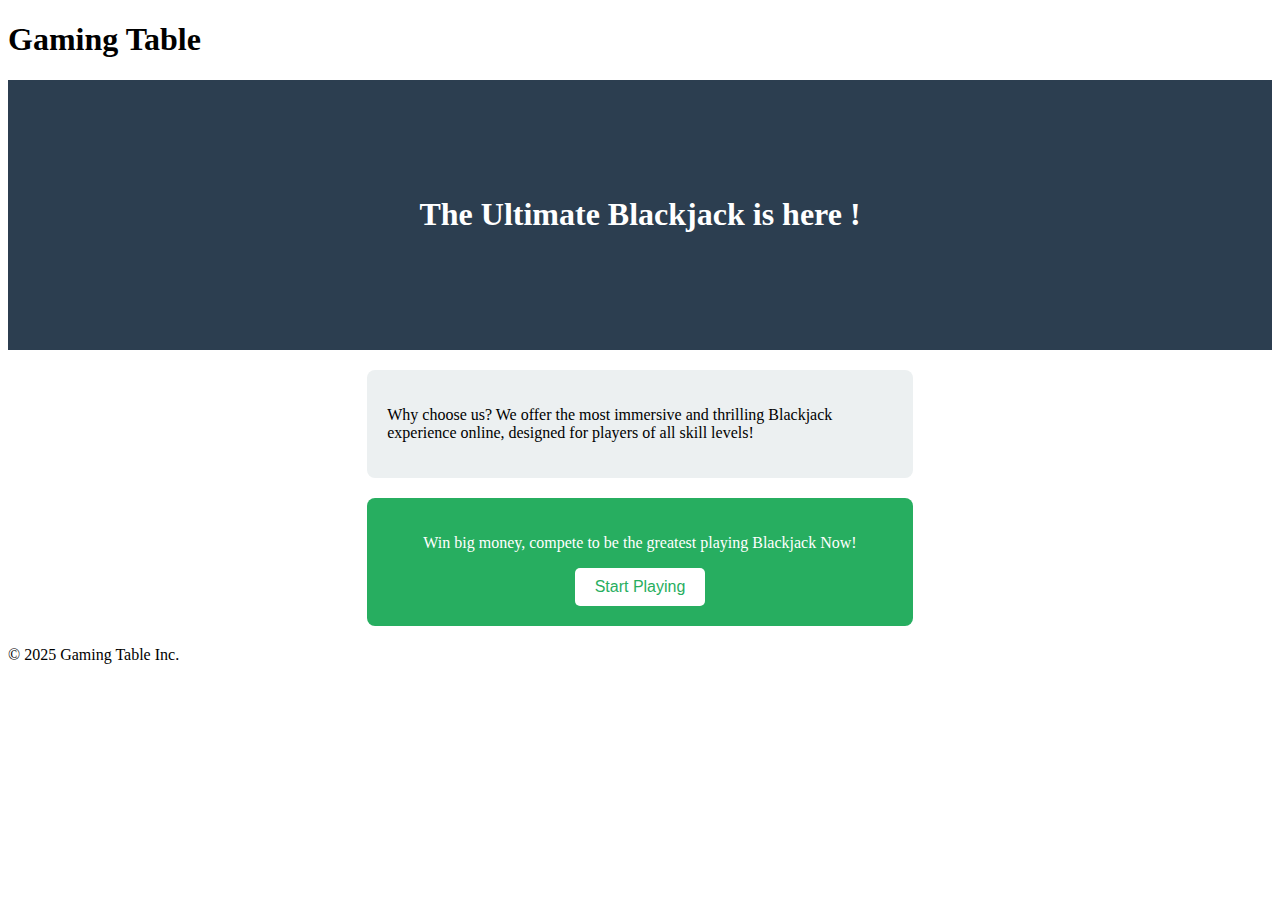
<file: day3/index.html>
<!DOCTYPE html>
<html lang="en">
<head>
    <meta charset="UTF-8">
    <meta name="viewport" content="width=device-width, initial-scale=1.0">
    <title>Gaming Table</title>
    <link rel="stylesheet" href="index.css">
</head>
<body>

    <!-- Header -->
    <header>
        <h1>Gaming Table</h1>
    </header>

    <!-- Main Content -->
    <main>
        <section id="hero">
            <h1> The Ultimate Blackjack is here !</h1>
        </section>

        <section id="whyUs">
            <p>Why choose us? We offer the most immersive and thrilling Blackjack experience online, designed for players of all skill levels!</p>
        </section>
        <section id="callToAction">
            <p>Win big money, compete to be the greatest playing Blackjack Now!</p>
            <button>Start Playing</button>
        </section>

    </main>

    <!-- Footer -->
    <footer>
        <p>&copy; 2025 Gaming Table Inc.</p>
    </footer>

</body>
</html>
</file>
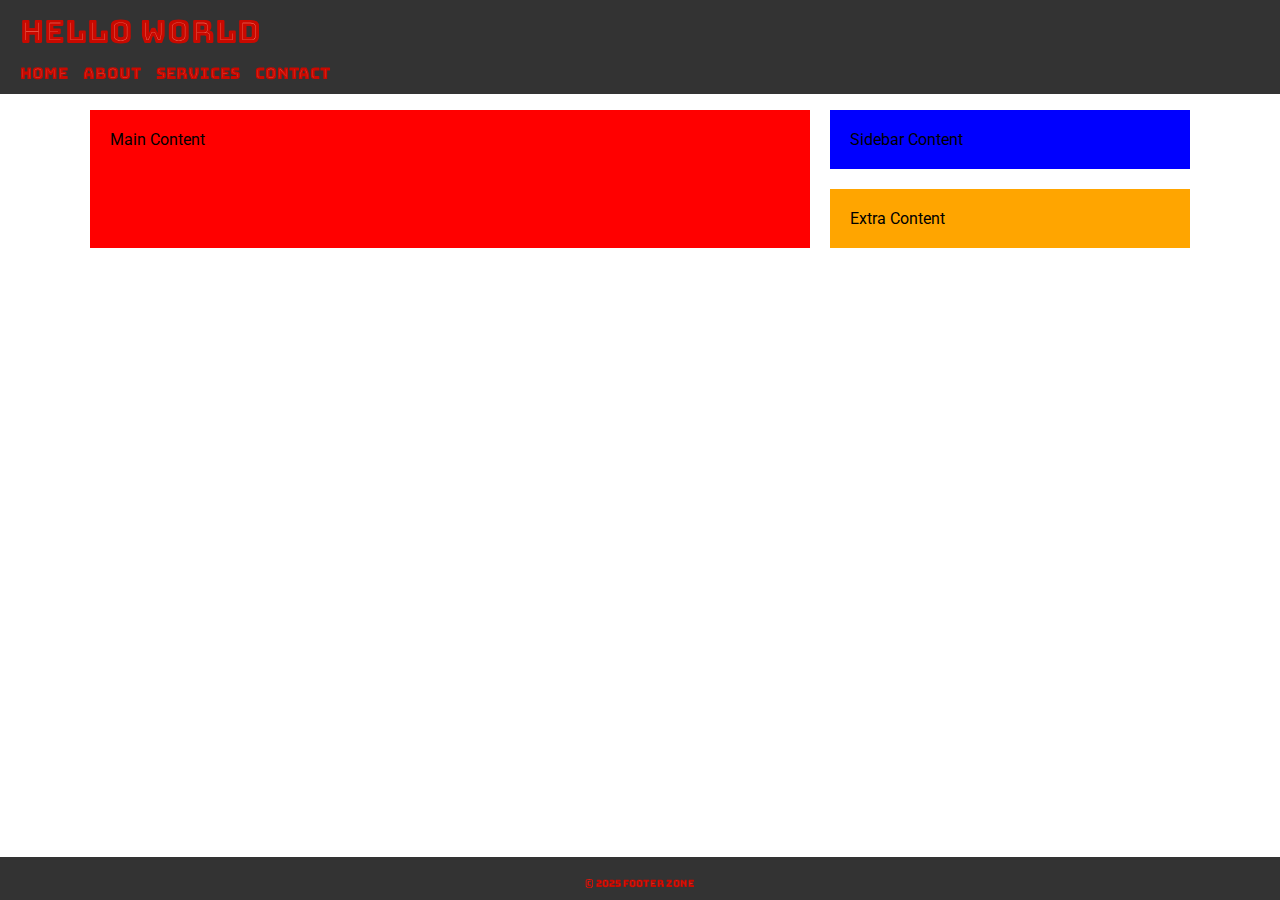
<file: day4/test.html>
<!DOCTYPE html>
<html lang="en">
<head>
  <meta charset="UTF-8" />
  <meta name="viewport" content="width=device-width, initial-scale=1.0" />
  <title>Wireframe Fun</title>
  <link rel="stylesheet" href="test.css" />
  <link rel="preconnect" href="https://fonts.googleapis.com">
<link rel="preconnect" href="https://fonts.gstatic.com" crossorigin>
<link href="https://fonts.googleapis.com/css2?family=Bungee+Tint&family=Roboto:ital,wght@0,100..900;1,100..900&display=swap" rel="stylesheet">
</head>
<body>

  <header>
    <h1>Hello World</h1>
    <nav>
      <a href="#">Home</a>
      <a href="#">About</a>
      <a href="#">Services</a>
      <a href="#">Contact</a>
    </nav>
  </header>

  <main class="about">
    <div class="mobileFeature">📱 Mobile Exclusive Feature</div>

    <section class="grid-layout">
      <article class="main-content">Main Content</article>
      <aside class="sidebar">Sidebar Content</aside>
      <section class="extra">Extra Content</section>
    </section>
  </main>

  <footer>
    <p id = "Copyright">© 2025 Footer Zone</p>
  </footer>

</body>
</html>
</file>
<file: day3/index.css>
/* index.css */

/* Hero Section */
#hero {
    width: 100%;
    height: 30vh;
    background-color: #2c3e50;
    color: #fff;
    display: flex;
    justify-content: center;
    align-items: center;
    text-align: center;
  }
  
  #hero h1 {
    font-size: 2rem;
  }
  
  /* Why Us Section */
  #whyUs {
    width: 40%;
    margin: 20px auto;
    padding: 20px;
    background-color: #ecf0f1;
    border-radius: 8px;
  }
  
  /* Call to Action Section */
  #callToAction {
    width: 40%;
    margin: 20px auto;
    padding: 20px;
    background-color: #27ae60;
    color: #fff;
    border-radius: 8px;
    text-align: center;
  }
  
  #callToAction button {
    padding: 10px 20px;
    font-size: 1rem;
    background-color: #fff;
    color: #27ae60;
    border: none;
    cursor: pointer;
    border-radius: 5px;
  }
  
  #callToAction button:hover {
    background-color: #2ecc71;
    color: #fff;
  }
  
  /* Responsive Design */
  @media (max-width: 800px) {
    #whyUs, #callToAction {
      width: 100%;
    }
  
    #hero h1 {
      font-size: 1.5rem;
    }
  }
</file>
<file: day4/test.css>
/* Reset & Basics */
* {
    box-sizing: border-box;
    margin: 0;
    padding: 0;
  }
  
  body {
    font-family: 'Roboto', sans-serif;
    padding-top: 60px;
    padding-bottom: 40px;
  }
  
  header, footer {
    font-family: 'Bungee Tint', cursive;
    position: fixed;
    width: 100%;
    background: #333;
    color: white;
    padding: 10px 20px;
    z-index: 1000;
  }
  
  header {
    top: 0;
  }
  
  footer {
    bottom: 0;
    text-align: center;
  }
  
  nav {
    display: flex;
    gap: 15px;
    margin-top: 10px;
  }
  
  nav a {
    color: #fff;
    text-decoration: none;
  }
  
  main {
    padding: 50px;
    max-width: 1200px;
    margin: 0 auto;
  }
  
  .grid-layout {
    display: grid;
    grid-template-columns: 2fr 1fr;
    grid-template-rows: auto auto;
    gap: 20px;
  }
  
  .grid-layout .main-content {
    grid-column: 1 / 2;
    grid-row: 1 / 3;
    background: red;
    padding: 20px;
  }
  
  .grid-layout .sidebar {
    grid-column: 2 / 3;
    grid-row: 1 / 2;
    background: blue;
    padding: 20px;
  }
  
  .grid-layout .extra {
    grid-column: 2 / 3;
    grid-row: 2 / 3;
    background: orange;
    padding: 20px;
  }
  
  /* Responsive Breakpoint */
  @media (max-width: 900px) and (min-width: 501px) {
    .grid-layout {
      grid-template-columns: 1fr;
    }
  
    .grid-layout .main-content,
    .grid-layout .sidebar,
    .grid-layout .extra {
      grid-column: 1 / -1;
    }
  }
  
  @media (max-width: 500px) {
    nav {
      flex-direction: column;
      gap: 5px;
    }
  
    .grid-layout {
      display: flex;
      flex-direction: column;
    }
  }
  
  /* Feature Toggles */
  .disappearing {
    display: block;
  }
  
  .mobileFeature {
    display: none;
  }
  
  @media (max-width: 900px) {
    .disappearing {
      display: none;
    }
  
    .mobileFeature {
      display: block;
      background: #c0ffc0;
      padding: 10px;
      margin-bottom: 20px;
    }
  }

  #Copyright {
    font-size: 10px;
    margin-top: 10px;
    text-align: center;
  }
</file>
